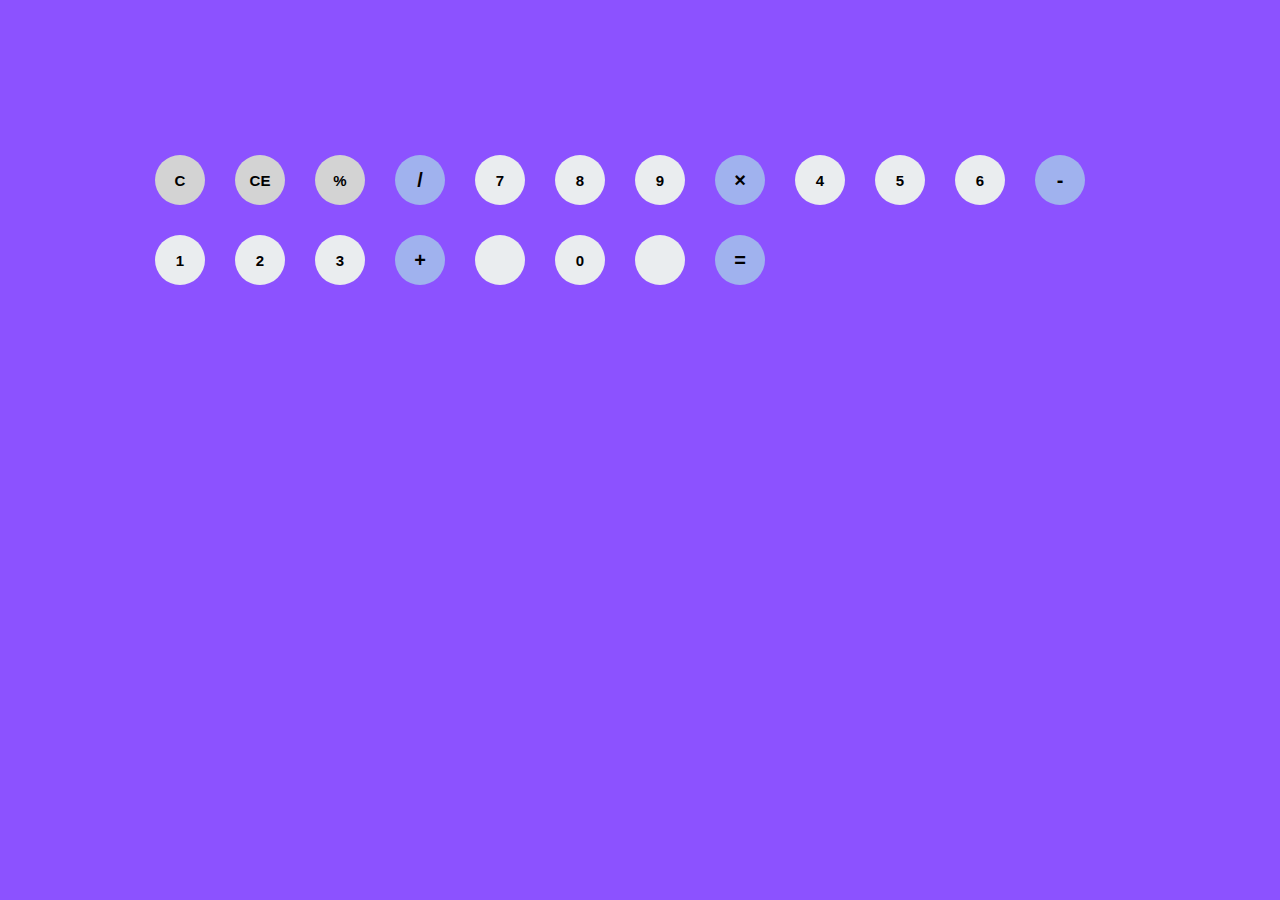
<file: assignment wpd/Index.html>
<!DOCTYPE html>
<html lang="en">
<head>
    <meta charset="UTF-8">
    <meta http-equiv="X-UA-Compatible" content="IE=edge">
    <meta name="viewport" content="width=device-width, initial-scale=1.0">
    <link rel="stylesheet" href="styles.css">
    <link rel="preconnect" href="https://fonts.googleapis.com">
    <title>Web Calculator App</title>
</head>
<body>
    <div class="container"> <!--Div is a container that is part of the css code set. It creates a block element that, by default, fills the entire width of the conttainer-->
        <div class="Web Calculator App">
        <div class="result">
            <div class="history">
                <p id="history-value"></p>
    </div>
        <div class="output">
            <p id="output-value"></p>
            </div>
    </div>
<div class="keyboard">
    <!--FIRST ROW OF BUTTONS-->
    <button class="operator" id="clear">C</button>
    <button class="operator" id="backspace">CE</button>
    <button class="operator" id="%">%</button>
    <button class="operator" id="/">/</button>

    <!--SECOND ROW OF BUTTONS-->
    <button class="number" id="7">7</button>
    <button class="number" id="8">8</button>
    <button class="number" id="9">9</button>
    <button class="operator" id="*">&times;</button>

    <!--THIRD ROW OF BUTTONS-->
    <button class="number" id="4">4</button>
    <button class="number" id="5">5</button>
    <button class="number" id="6">6</button>
    <button class="operator" id="-">-</button>

    <!--FOURTH ROW OF BUTTONS-->
    <button class="number" id="1">1</button>
    <button class="number" id="2">2</button>
    <button class="number" id="3">3</button>
    <button class="operator" id="+">+</button>

    <!--FIFTH ROW OF BUTTONS-->
    <button class="empty" id="empty"></button>
    <button class="number" id="0">0</button>
    <button class="empty" id="empty"></button>
    <button class="operator" id="=">=</button>
</div>
</div>
</div>

<script src="script.js"></script>

</body>

</html>
</file>
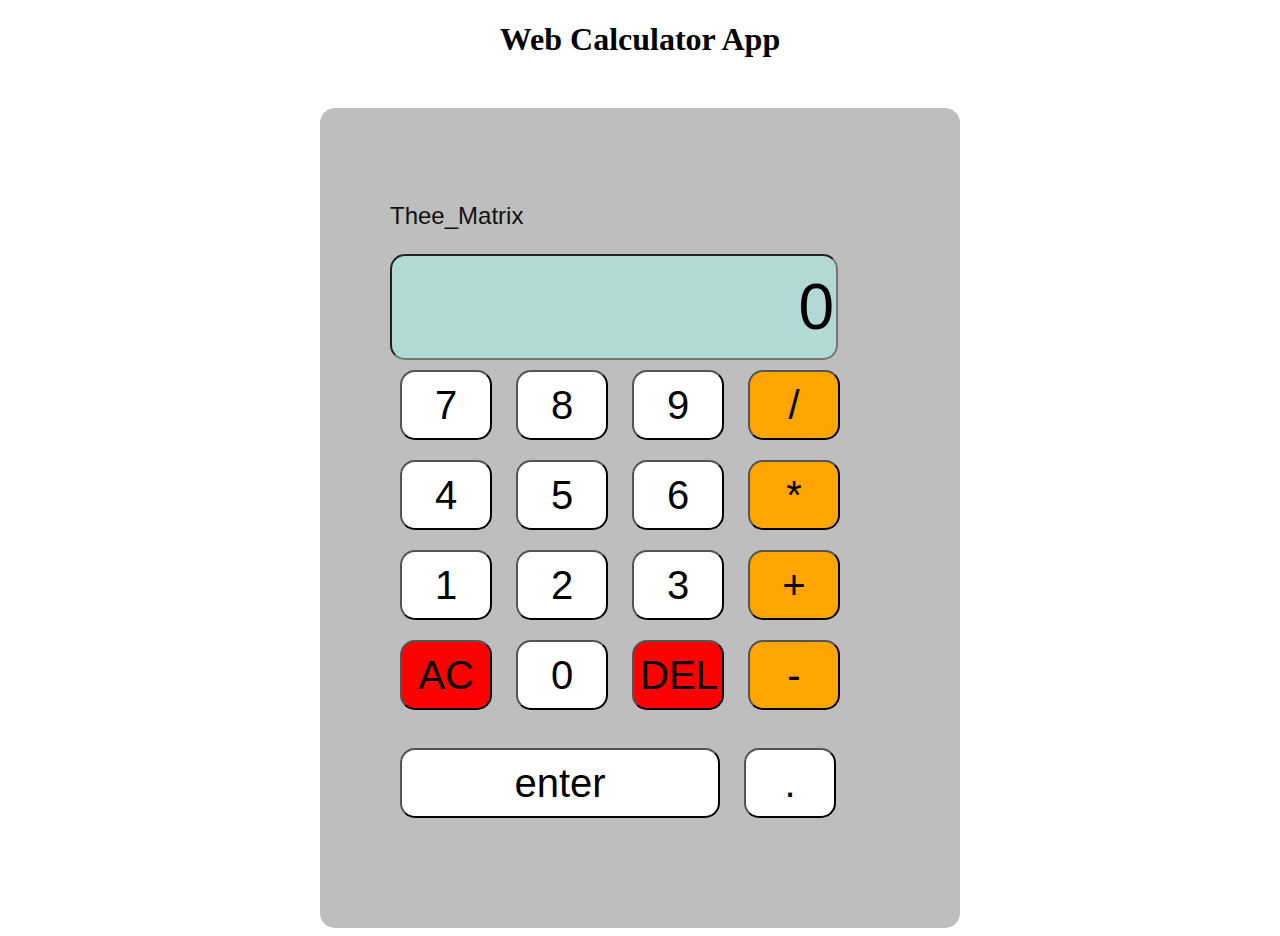
<file: WPD102 Assignment/Index.html>
<!DOCTYPE html>
<html lang="en">
<head>
    <meta charset="UTF-8">
    <meta http-equiv="X-UA-Compatible" content="IE=edge">
    <meta name="viewport" content="width=device-width, initial-scale=1.0">      
    <link rel="stylesheet" href="./styles.css">
    <title>Web Calculator App</title>
</head>

<body>
    <h1>Web Calculator App</h1>   
    <div class="container"> 
        <form action="">
            <p>Thee_Matrix</p>
<input type="text" id="screen">

<br>

<input class="button calcValue" type="button" value="7" onclick="runCalculator(value)">
<input class="button calcValue" type="button" value="8" onclick="runCalculator(value)">
<input class="button calcValue" type="button" value="9" onclick="runCalculator(value)">
<input class="button operator" type="button" value="/" onclick="runCalculator(value)">

<br>
<input class="button calcValue" type="button" value="4" onclick="runCalculator(value)">
<input class="button calcValue" type="button" value="5" onclick="runCalculator(value)">
<input class="button calcValue" type="button" value="6" onclick="runCalculator(value)">
<input class="button operator" type="button" value="*" onclick="runCalculator(value)">

<br>
<input class="button calcValue" type="button" value="1" onclick="runCalculator(value)">
<input class="button calcValue" type="button" value="2" onclick="runCalculator(value)">
<input class="button calcValue" type="button" value="3" onclick="runCalculator(value)">
<input class="button operator" type="button" value="+" onclick="runCalculator(value)">

<br>
<input class="button clear" type="button" value="AC" onclick="clearCalculator()">
<input class="button calcValue" type="button" value="0" onclick="runCalculator(value)">
<input class="button delete" type="button" value="DEL" onclick="deleteCalculator(value)">
<input class="button operator" type="button" value="-" onclick="runCalculator(value)">
<br>

<br>
<input class="button result" type="button" value="enter" onclick="findResult()">
<input class="button dot" type="button" value="." onclick="decimal()">
<br>

        </form>
        
    </div>
    
    <script src="./script.js"></script>
</body>
</html>
</file>
<file: assignment wpd/styles.css>
body{
	font-family: 'Popins', sans-serif;
	background-color: rgb(140,82,255);
}

.container {
	width: 1000px;
	height: 550px;
	margin: 20px auto;
}

.calculator {
	width: 320px;
	height: 520px;
	background-color: #eaedef;
	margin: 0 auto;
	top: 20px;
	position: relative;
	border-radius: 1rem;
	box-shadow: 0 4px 8px rgba(0, 0, 0, 0.2), 0 6px 20px 0 rgba(0, 0, 0, 0.19);
}

.result{
	height: 120px;
}

.history{
	text-align: right;
	height: 20px;
	margin: 0 20px;
	font-size: 15px;
	color: #919191;
}

.output{
	text-align: right;
	height: 60px;
	margin: 10px 20px;
	font-size:30px;
	
}

.keyboard{
	height:400px;
	
}

.operator, .number, .empty{
	width: 50px;
	height: 50px;
	margin: 15px;
	float: left;
	border-radius: 50%;
	border-width: 0;
	font-weight: bold;
	font-size: 15px;
}

.number, .empty {
	background-color: #eaedef;
	
}

.operator {
	background-color: lightgray;
}

.number, .operator {
	cursor: pointer;
}

.operator:active, .number:active {
	font-size: 13px;
}

.operator:focus, .number:focus, .empty:focus {
	outline: 0;
}

.operator:nth-child(4) {
	font-size: 20px;
	background-color: rgb(160, 178, 238);
}

.operator:nth-child(8){
	font-size: 20px;
	background-color: rgb(160, 178, 238);
	
}

.operator:nth-child(12){
	font-size: 20px;
	background-color: rgb(160, 178, 238);
}

.operator:nth-child(16){
	font-size: 20px;
	background-color: rgb(160, 178, 238);
	
}

.operator:nth-child(20){
	font-size: 20px;
	background-color: rgb(160, 178, 238);
}
</file>
<file: WPD102 Assignment/styles.css>
h1{
    text-align:center;
}
.container{
    width: 500px;
    height: 680px;
    background-color: rgb(190, 190, 190);
    margin: 50px auto 0 auto;
    padding: 70px;
    border-radius: 15px;
    background-image: linear;
}
P{
    margin-right: 10px;
    color: rgb(17, 16, 16);
    font-size: 1.5rem;
    font-family: 'Franklin Gothic Medium', 'Arial Narrow', Arial, sans-serif;
}

#screen{
    background-color: rgb(178, 217, 213);
    height: 100px;
    width: 440px;
    font-size: 4rem;
    text-align: right;
    border-radius: 15px;
}

.button{
    
    background-color: white;
    color: black;
    width: 92px;
    height: 70px;
    font-size: 2.5rem;
    margin: 10px;
    border-radius: 15px;
    
}

.result{
    width: 105px;
}

.clear {
    
    background-color: red;

}



.delete{
   
    background-color: red;
}

.operator{
    background-color: orange;
}

.button:hover{                                          
    background-color: darkgray;                                     
    border: 5px solid rgb(92, 151, 157);

}

.result{
    width: 320px;
}
</file>
